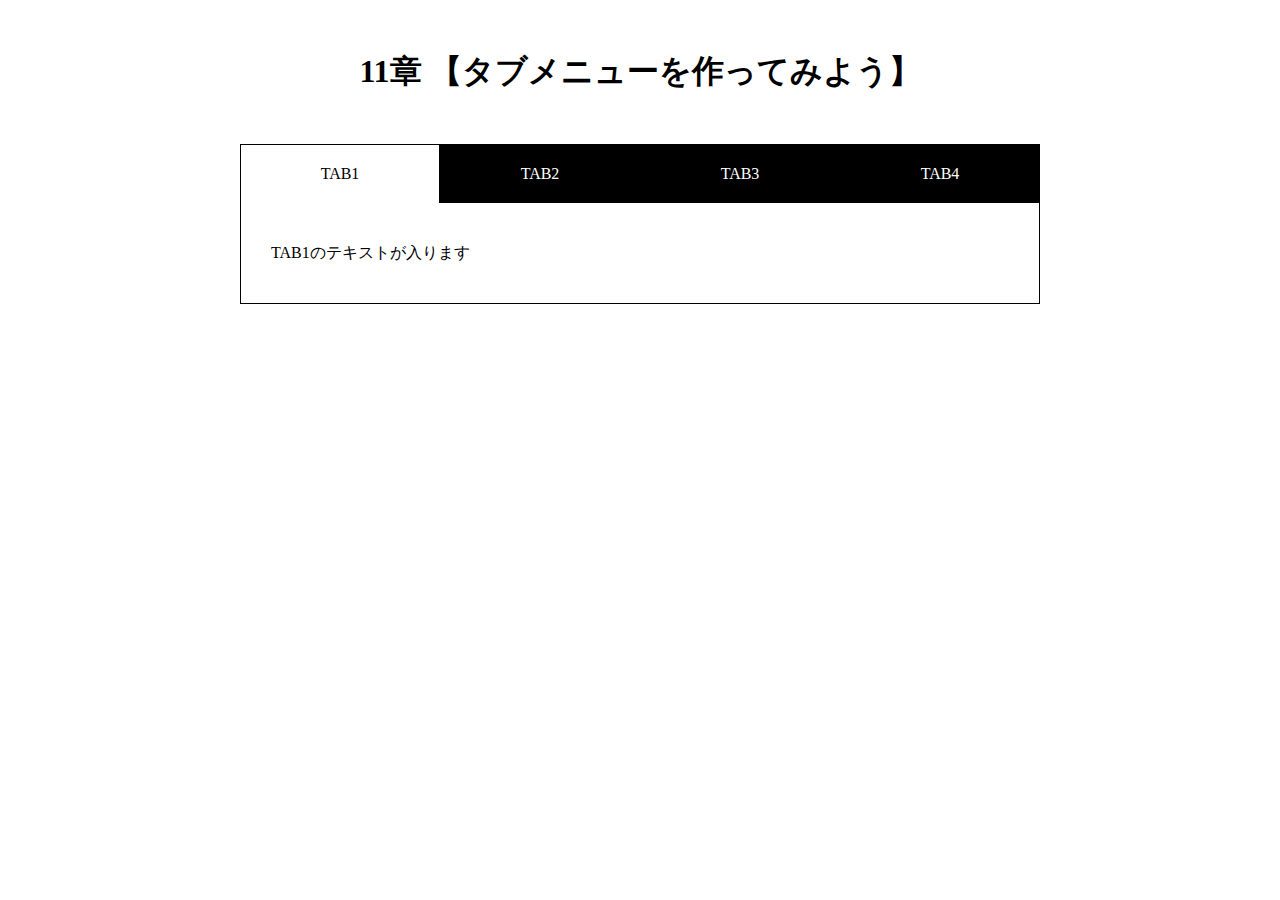
<file: Lesson11_Tabbar/index.html>
<!DOCTYPE html>
<html lang"ja">
  <head>
     <meta charset="UTF-8" />
    <meta name="viewport" content="width=device-width,initial-scale=1.0">
    <title>11章【タブメニューを作ってみよう】</title>
    <link rel="stylesheet" href="style.css" />
  </head>
  <body>
    <h1>11章 【タブメニューを作ってみよう】</h1>

    <div class="wrap">
      <ul id="tab-menu">
        <li><a href="#tab1" class="active">TAB1</a></li>
        <li><a href="#tab2" class="">TAB2</a></li>
        <li><a href="#tab3" class="">TAB3</a></li>
        <li><a href="#tab4" class="">TAB4</a></li>
      </ul>
      <div id="tab-contents">
        <div id="tab1" class="tab">
          <p>TAB1のテキストが入ります</p>
        </div>
        <div id="tab2" class="tab">
          <p>TAB2のテキストが入ります</p>
        </div>
        <div id="tab3" class="tab">
          <p>TAB3のテキストが入ります</p>
        </div>
        <div id="tab4" class="tab">
          <p>TAB4のテキストが入ります。</p>
        </div>
      </div>
    </div>
    <script src="jquery.min.js"></script>
    <script src="script.js"></script>
  </body>
</html>
</file>
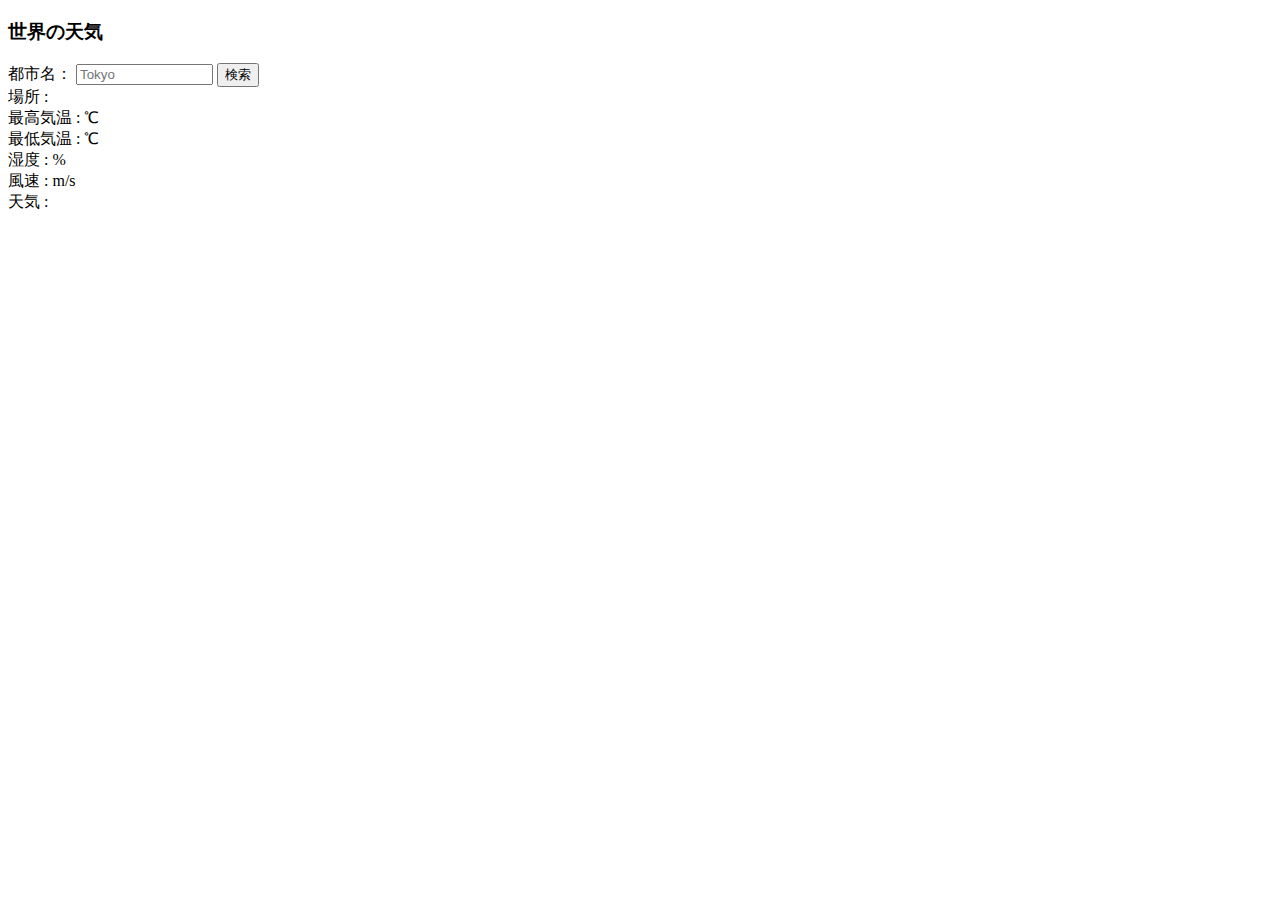
<file: Lesson12_Ajax/index.html>
<!DOCTYPE html>
<html lang="ja">
  <head>
    <meta charset="UTF-8" />
    <title>世界の天気</title>
  </head>
  <body>
    <h3>世界の天気</h3>
    <label>都市名：</label>
    <input id="cityname" type="text" size="14" maxlength="14" placeholder="Tokyo">
    <button id="btn">検索</button><br>
    <span>場所 :</span>
    <span id="place"></span><br>
    <span>最高気温 :</span>
    <span id="temp_max"></span>
    <span> ℃</span><br>
    <span>最低気温 :</span>
    <span id="temp_min"></span>
    <span> ℃</span><br>
    <span>湿度 :</span>
    <span id="humidity"></span>
    <span> %</span><br>
    <span>風速 :</span>
    <span id="speed"></span>
    <span> m/s</span><br>
    <span>天気 :</span>
    <span id="weather"></span>
    <div id="icon"><img id="img"></div>
    <script src="jquery.min.js"></script>
    <script src="script.js"></script>
  </body>
</html>
</file>
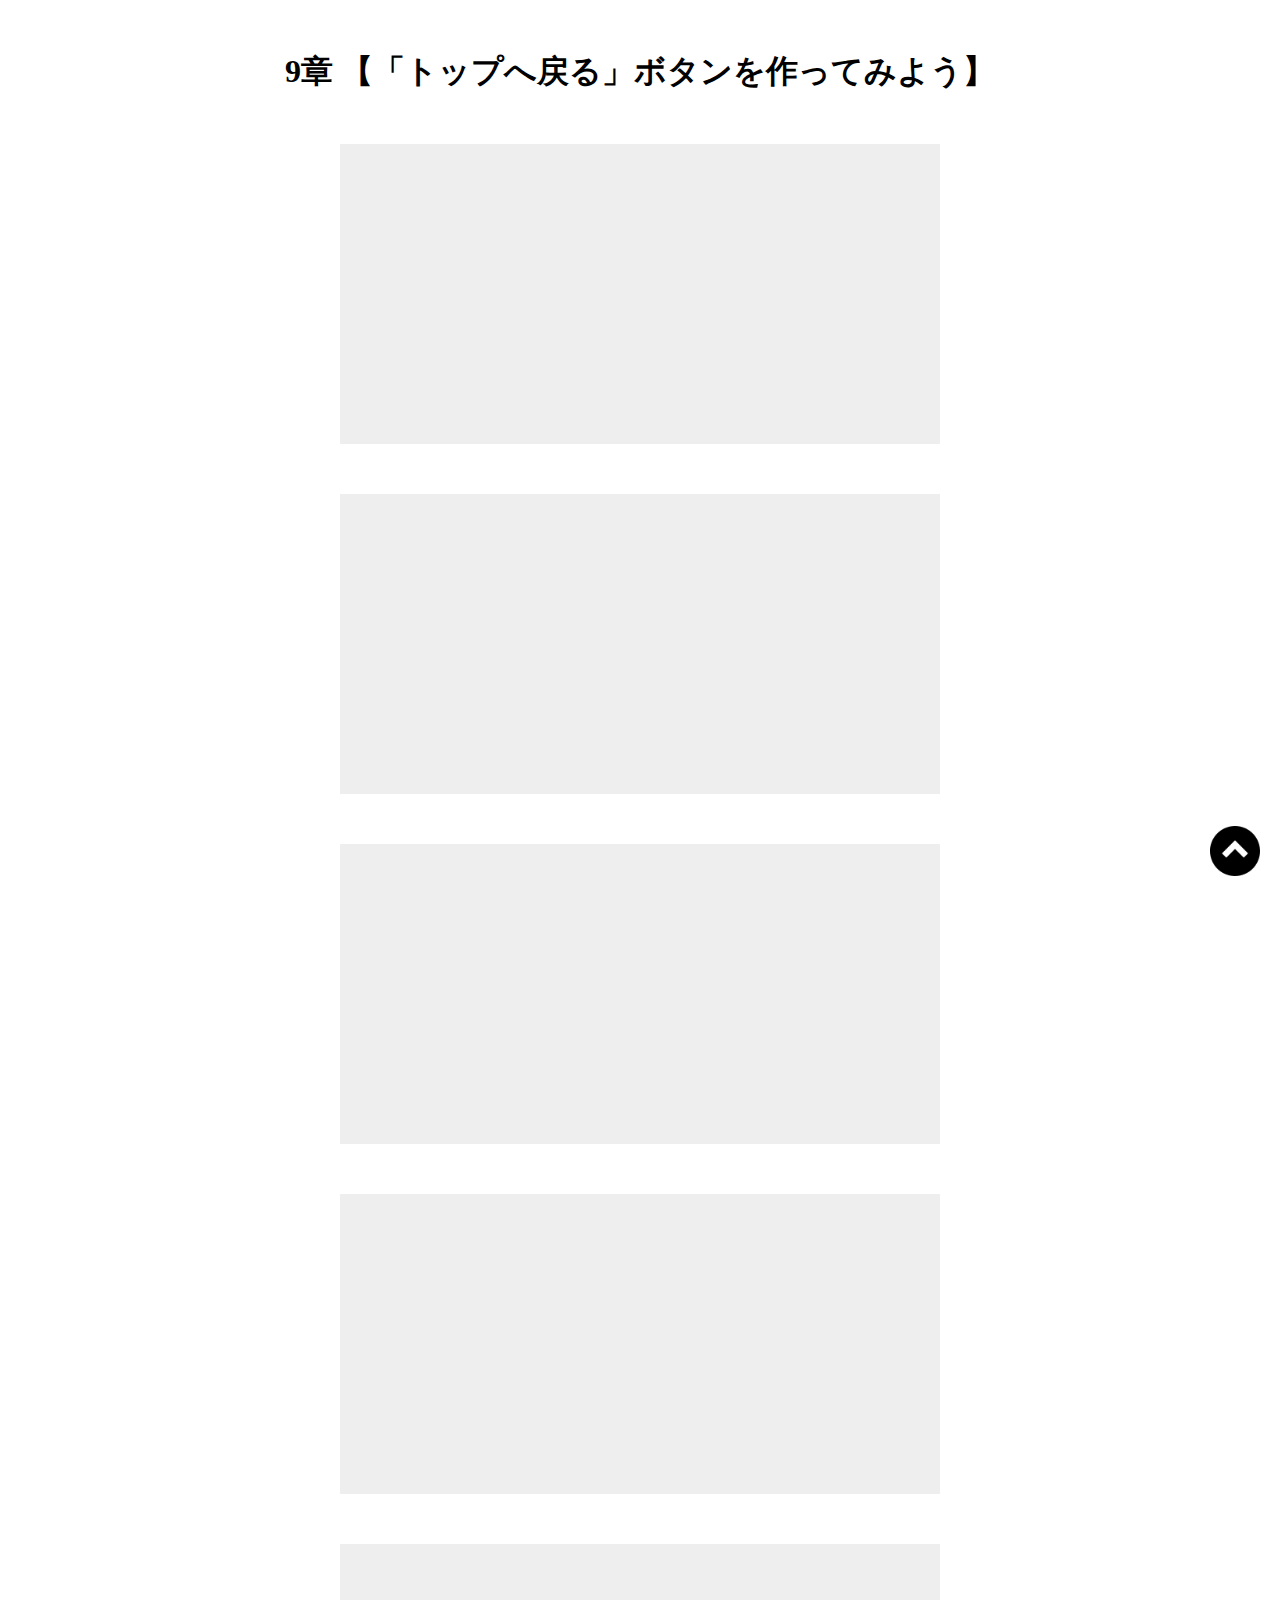
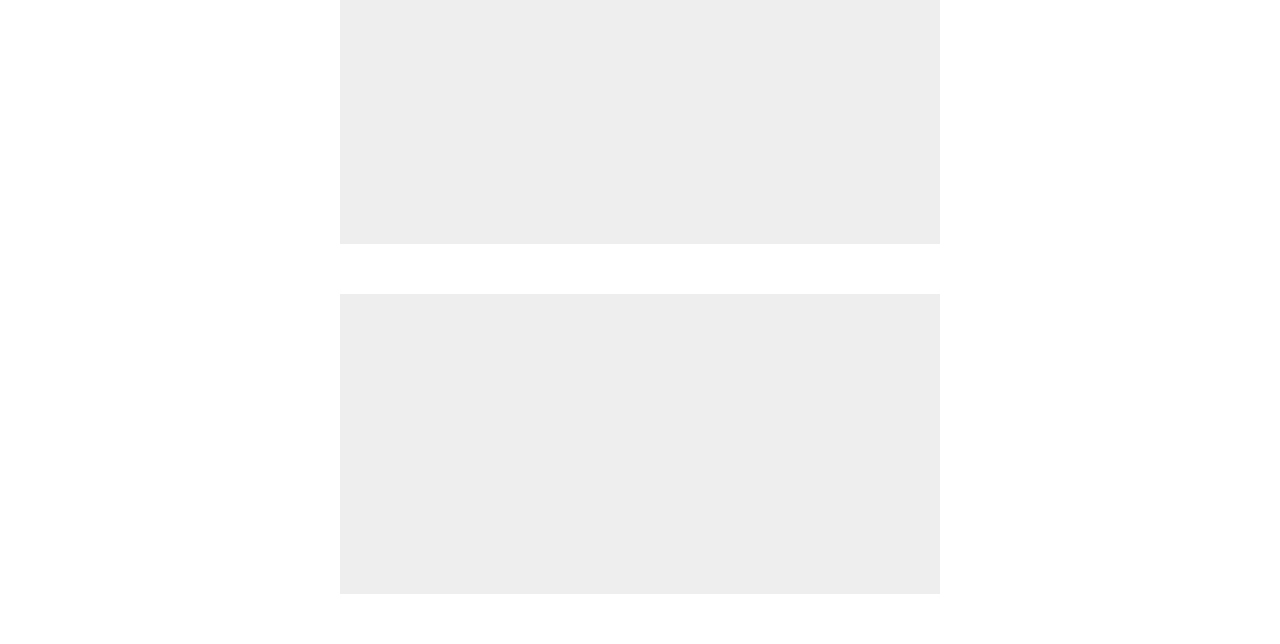
<file: Lesson9_pagetop/index.html>
<!DOCTYPE html>
  <html lang="ja">
    <head>
      <meta charset="UTF-8" />
      <meta name="viewport" content="width=device-width,initial-scale=1.0">
      <title>9章【「トップへ戻る」ボタンを作ってみよう】</title>
      <link rel="stylesheet" href="style.css" />
    </head>
    <body>
      <h1>9章 【「トップへ戻る」ボタンを作ってみよう】</h1>

      <div class="box"></div>
      <div class="box"></div>
      <div class="box"></div>
      <div class="box"></div>
      <div class="box"></div>
      <div class="box"></div>

      <span id="back">
        <a href="#">
          <img src="img/arrow.png" als="">
        </a>
      </span>
      <script src="jquery.min.js"></script>
      <script src="script.js"></script>
    </body>
  </html>
</file>
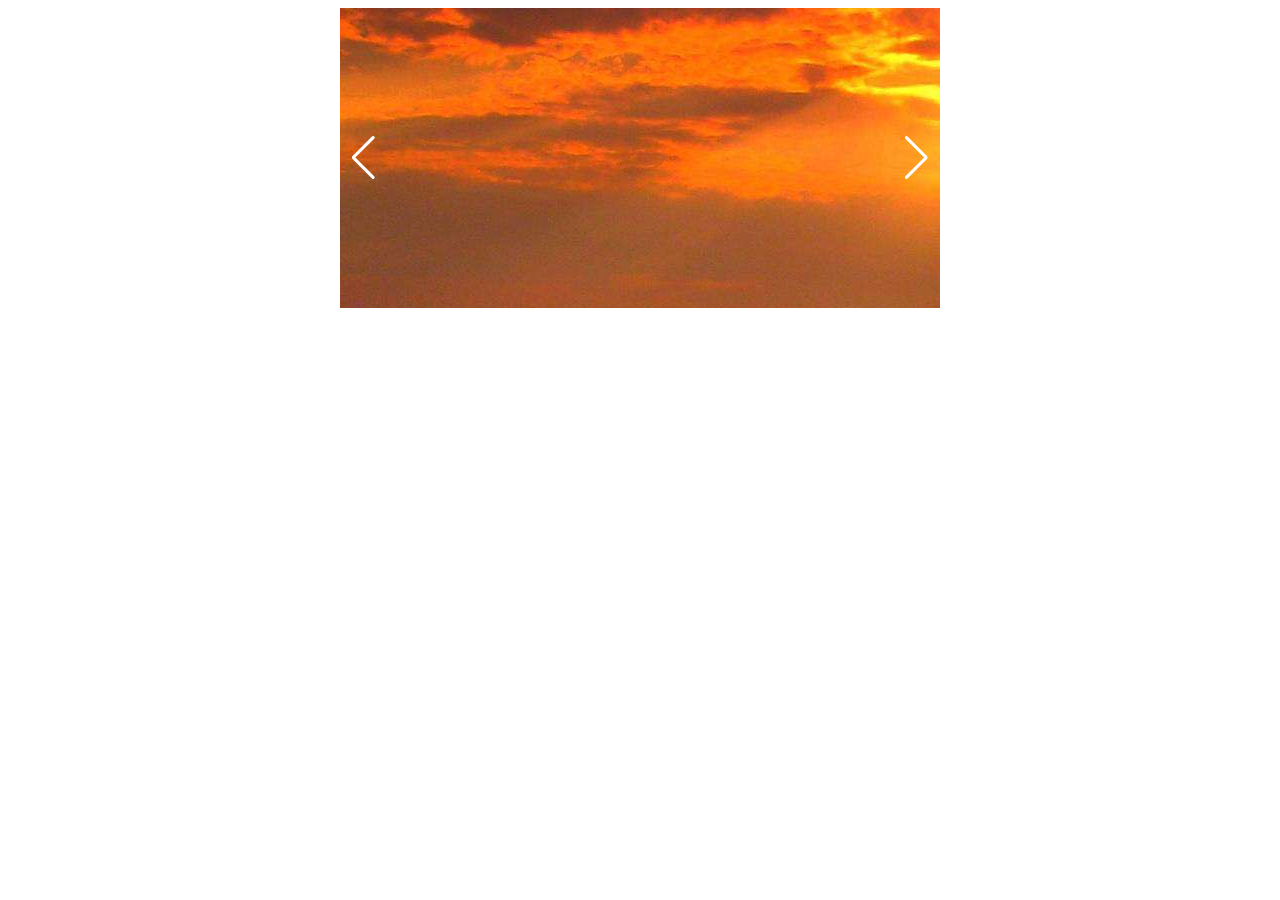
<file: Lesson8_swiper/SlideShow-Lesson/index.html>
<!DOCTYPE html>
<html lang="ja">
  <head>
    <meta charset="UTF-8" />
    <link rel="stylesheet" href="https://cdn.jsdelivr.net/npm/swiper@8/swiper-bundle.min.css"/>
    <script src="https://cdn.jsdelivr.net/npm/swiper@8/swiper-bundle.min.js"></script>
    <link rel="stylesheet" href="style.css" />    <title>Swiper導入</title>
  </head>
  <body>
       <div class="swiper">
      <div class="swiper-wrapper">
        <div class="swiper-slide">
          <img src="img/nature-1.jpg" alt="">
        </div>
        <div class="swiper-slide">
          <img src="img/nature-2.jpg" alt="">
        </div>
        <div class="swiper-slide">
          <img src="img/nature-3.jpg" alt="">
        </div>
        <div class="swiper-slide">
          <img src="img/nature-4.jpg" alt="">
        </div>
        <div class="swiper-slide">
          <img src="img/nature-5.jpg" alt="">
        </div>
      </div>
      <!-- ページネーションの要素 -->
      <div class="swiper-pagination"></div>
      <!-- ナビゲーションボタン （前、次） -->
      <div class="swiper-button-prev"></div>
      <div class="swiper-button-next"></div>
    </div>
    <script src='script.js'></script>
  </body>
</html>
</file>
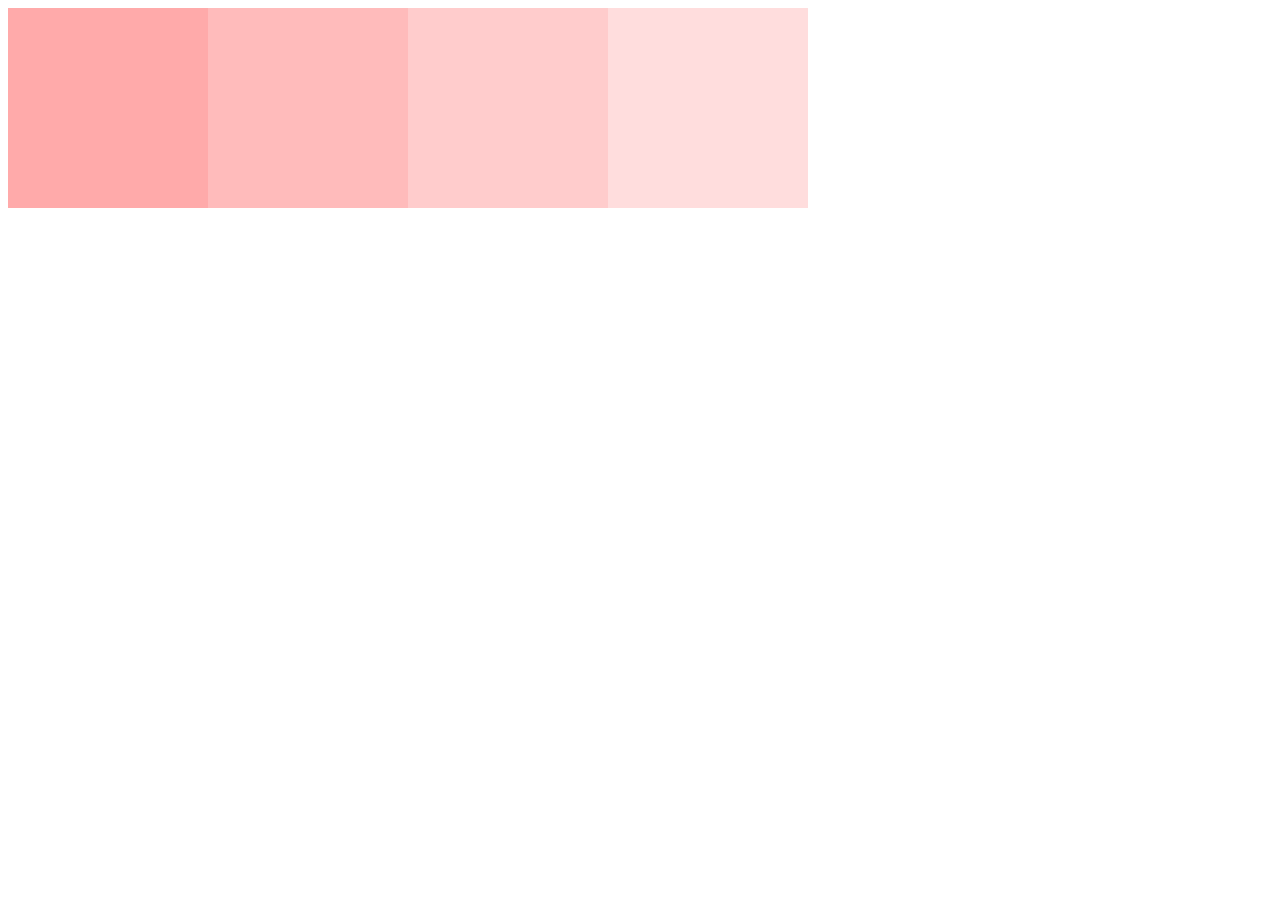
<file: Lesson7/index7.html>
<!DOCTYPE html>
<html lang="ja">
  <head>
    <meta charset="UTF-8" />
    <link rel="stylesheet", href="app7.css" />
  </head>
  <body>
    <div class="box">
      <div class="box1 bg1"></div>
      <div class="box1 bg2"></div>
      <div class="box1 bg3"></div>
      <div class="box1 bg4"></div>
    </div>
    <script src="jquery.min.js"></script>
    <script src="app7.js"></script>
  </body>

</html>
</file>
<file: Lesson11_Tabbar/style.css>
@charset "UTF-8";

* {
  margin: 0;
  padding: 0;
  box-sizing: border-box;
}

h1 {
  text-align: center;
  margin: 50px 0;
}

.wrap {
  width: 90%;
  max-width: 800px;
  margin: 0 auto;
}

#tab-menu {
  display: flex;
}

#tab-menu li {
  list-style-type: none;
  width: 25%;
}

#tab-menu li a {
  color: #fff;
  text-decoration: none;
  display: block;
  padding: 20px;
  text-align: center;
  background: #000;
  border: 1px solid #000;
  border-bottom: none;
}

#tab-menu .active {
  background: #fff;
  color: #000;
}

#tab-contents {
  display: flex;
  flex-wrap: wrap;
}

#tab-contents .tab {
  width: 100%;
  padding: 30px;
  background: #fff;
  border: 1px solid #000;
  border-top: none;
}

#tab-contents p {
  color: #000;
  line-height: 2.5;
}
</file>
<file: Lesson9_pagetop/style.css>
@charset "UTF-8";

*{
  margin: 0;
  padding: 0;
  box-sizing: border-box;
}

h1{
  text-align: center;
  margin: 50px 0;
}
.box{
  height: 300px;
  width: 600px;
  margin: 0 auto 50px;
  background-color: #eee;
}
/*back戻るボタンを固定で表示する position: fixed; と場所を指定する 右・下から20pxに配置*/
#back{
  position: fixed;
  right: 20px;
  bottom: 20px;
}
#back img{
  width: 50px;
}
</file>
<file: Lesson7/app7.css>
.box1{
  background-color: #FFFFFF;
  height: 200px;
  width: 200px;
  float: left;
}

/*.box2{*/
/*  background-color: limegreen;*/
/*  height: 100px;*/
/*  width: 100px;*/
/*  float:left;*/
/*}*/

.bg1{
  background-color: #FFAAAA;
}

.bg2{
  background-color: #FFBBBB;
}

.bg3{
  background-color: #FFCCCC;
}

.bg4{
  background-color: #FFDDDD;
}
</file>
<file: Lesson8_swiper/SlideShow-Lesson/style.css>
.swiper{
  width: 600px;
  height: 300px;
}

:root{
  --swiper-navigation-color: #ffffff;
  --swiper-pagination-color: #ffffff;
}
</file>
